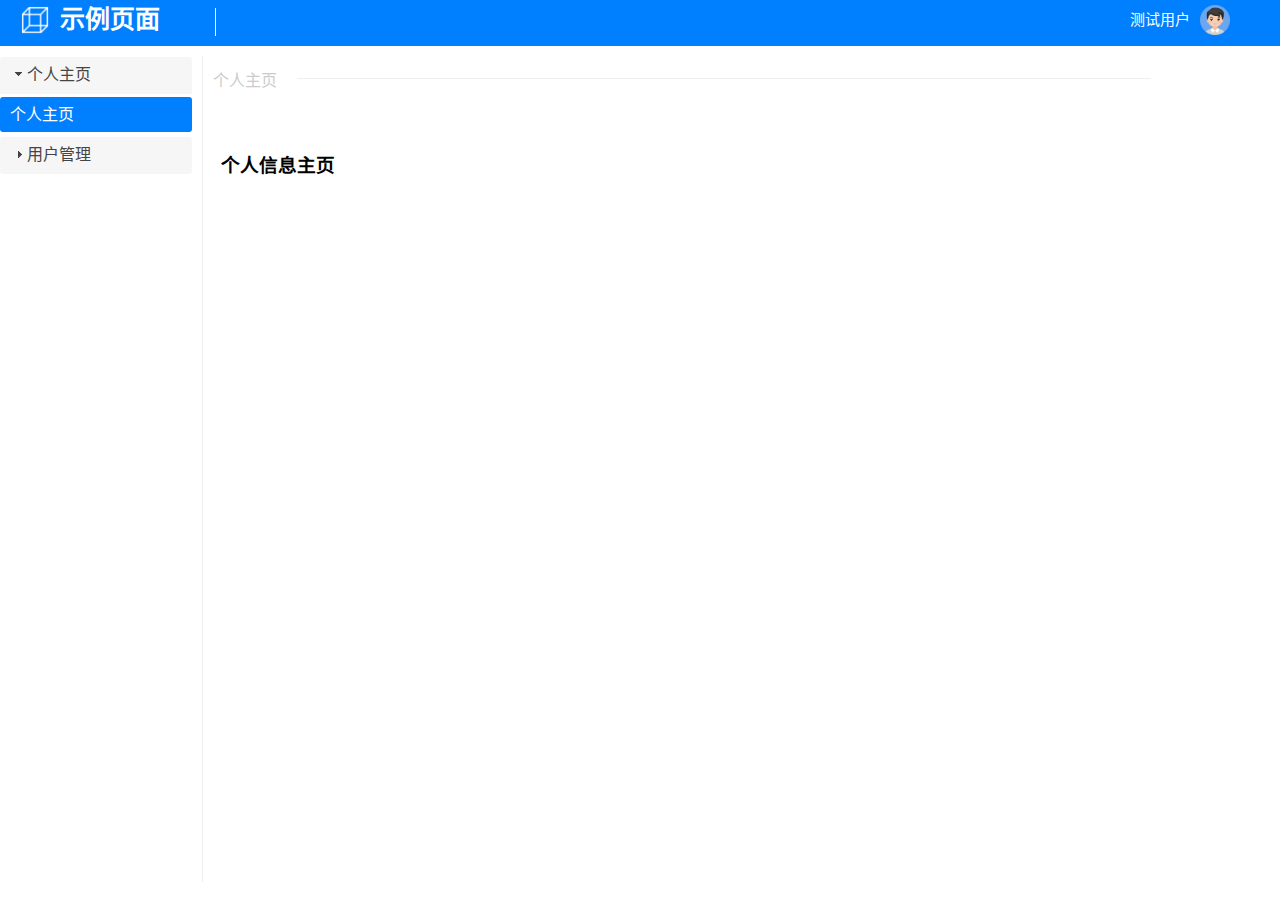
<file: web/pages/manage/index.html>
<!DOCTYPE HTML>
<html lang="zh-CN">

<head>
    <meta charset="UTF-8">
    <title>示例</title>
    <script type="text/javascript" src="js/jquery.js"></script>
    <script type="text/javascript" src="js/jquery-ui.js"></script>
    <script type="text/javascript" src="js/index.js"></script>
    <link rel="stylesheet" href="css/index.css" />
    <link rel="stylesheet" href="css/jquery-ui.css" />
</head>

<body>
    <div class="topClass">
        <div class="logClass">
            <img src="image/logo.png" alt="智码科技" />
        </div>
        <span class="logSpan">示例页面</span>
        <div class="topCutDiv"></div>
        <div class="headClass">
            <img src="image/head.png" alt="用户头像" />
        </div>
        <span class="userSpan">测试用户</span>
    </div>
    <div class="leftClass">
        <div id="accordion">
            <h3>个人主页</h3>
            <div>
                <ul>
                    <li><span data-value="page/default.html">个人主页</span></li>
                </ul>
            </div>
            <h3>用户管理</h3>
            <div>
                <ul>
                    <li><span data-value="page/rfid_manage.html">RFID检测</span></li>
                </ul>
                <ul>
                    <li><span data-value="page/position_manage.html">位置管理</span></li>
                </ul>
                <ul>
                    <li><span data-value="page/person_manage.html">用户管理</span></li>
                </ul>
            </div>
        </div>
    </div>
    <div class="cutDiv"></div>
    <div class="mainClass">
        <div class="breadcrumbClass">
            <div id="menuLabel">个人主页</div>
            <div class="mainCutDiv"></div>
        </div>
        <iframe id="pageContainer" frameborder="0" width="100%" height="89%" scrolling="false" src="page/default.html"></iframe>
    </div>
    <!-- 预备模态框 -->
    <div id="modalDialog">
        <iframe id="dialogContainer" frameborder="0" width="100%" height="100%" scrolling="false"></iframe>
    </div>
</body>

</html>
</file>
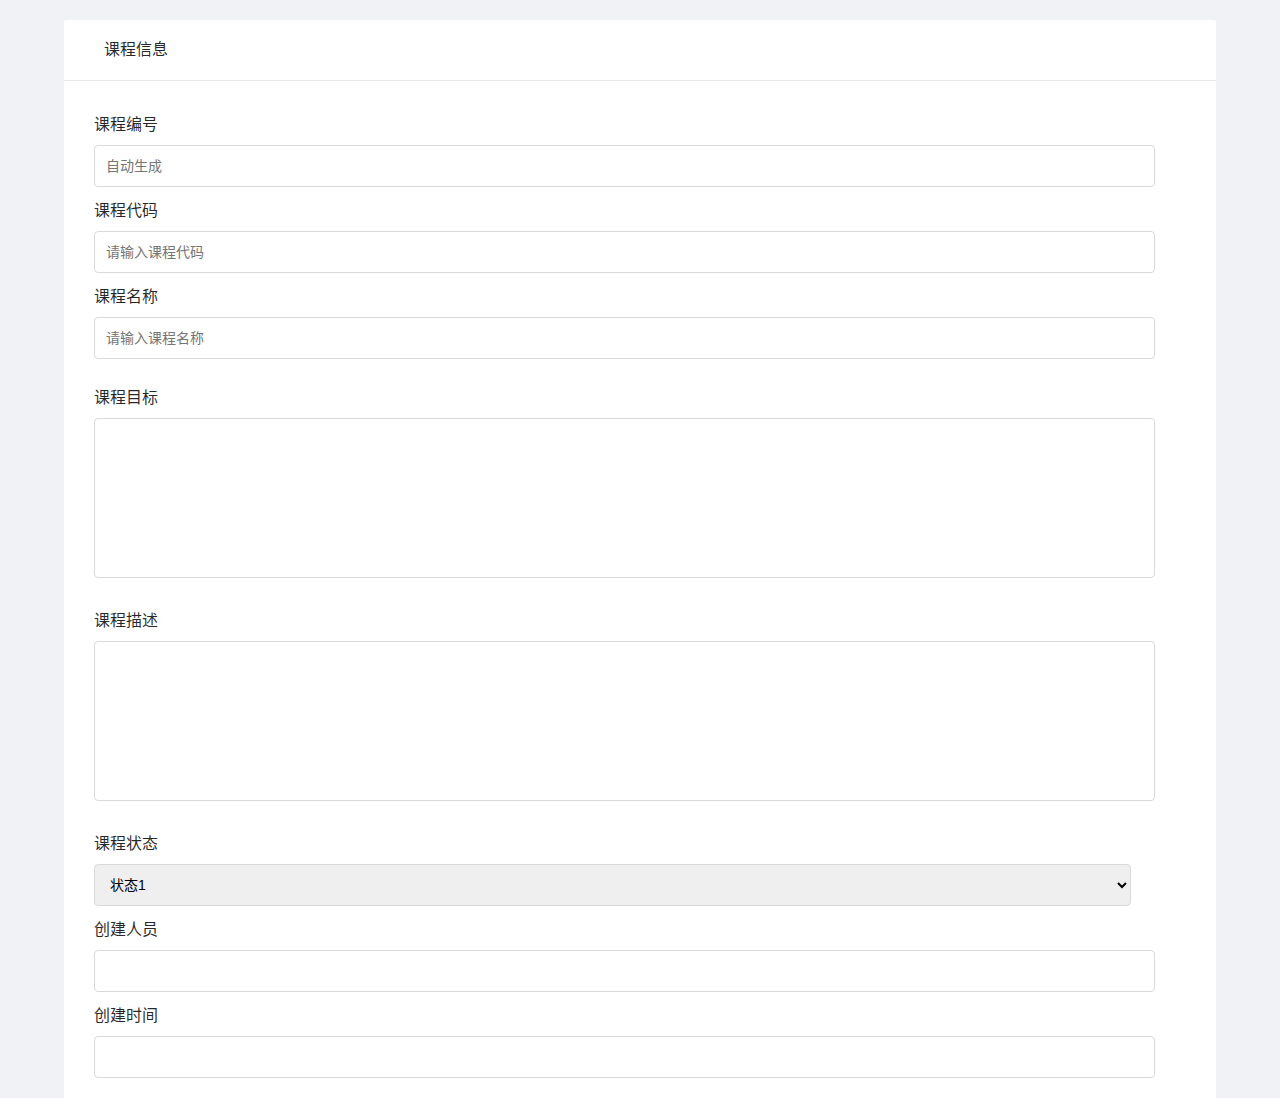
<file: web/pages/manage/page/dialog/curse_add.html>
<!DOCTYPE HTML>
<html lang="zh-CN">

<head>
    <meta charset="UTF-8">
    <title>示例</title>
    <script type="text/javascript" src="../../js/jquery.js"></script>
    <link rel="stylesheet" href="../../css/page/dialog/curse_add.css" />
</head>

<body>
    <div class="containerClass baseClass">
        <div class="titleClass">
            <span>课程信息</span>
        </div>
        <div class="infoClass">
            <div class="rowClass prefixRow">
                <div class="colClass">
                    <div class="labelClass">
                        <label>课程编号</label>
                    </div>
                    <div class="controlClass">
                        <input type="text" placeholder="自动生成" readonly="readonly" />
                    </div>
                </div>
                <div class="colClass">
                    <div class="labelClass">
                        <label>课程代码</label>
                    </div>
                    <div class="controlClass">
                        <input type="text" placeholder="请输入课程代码" />
                    </div>
                </div>
                <div class="colClass">
                    <div class="labelClass">
                        <label>课程名称</label>
                    </div>
                    <div class="controlClass">
                        <input type="text" placeholder="请输入课程名称" />
                    </div>
                </div>
            </div>
            <div class="rowClass">
                <div class="colClass">
                    <div class="labelClass">
                        <label>课程目标</label>
                    </div>
                    <div class="controlClass textareaClass">
                        <textarea rows="3" cols="20"></textarea>
                    </div>
                </div>
            </div>
            <div class="rowClass">
                <div class="colClass">
                    <div class="labelClass">
                        <label>课程描述</label>
                    </div>
                    <div class="controlClass textareaClass">
                        <textarea rows="3" cols="20"></textarea>
                    </div>
                </div>
            </div>
            <div class="rowClass suffixRow">
                <div class="colClass">
                    <div class="labelClass">
                        <label>课程状态</label>
                    </div>
                    <div class="controlClass">
                        <select>
                            <option value="1">状态1</option>
                            <option value="2">状态2</option>
                            <option value="3">状态3</option>
                            <option value="4">状态4</option>
                        </select>
                    </div>
                </div>
                <div class="colClass">
                    <div class="labelClass">
                        <label>创建人员</label>
                    </div>
                    <div class="controlClass">
                        <input type="text" />
                    </div>
                </div>
                <div class="colClass">
                    <div class="labelClass">
                        <label>创建时间</label>
                    </div>
                    <div class="controlClass">
                        <input type="text" />
                    </div>
                </div>
            </div>
        </div>
    </div>
</body>

</html>
</file>
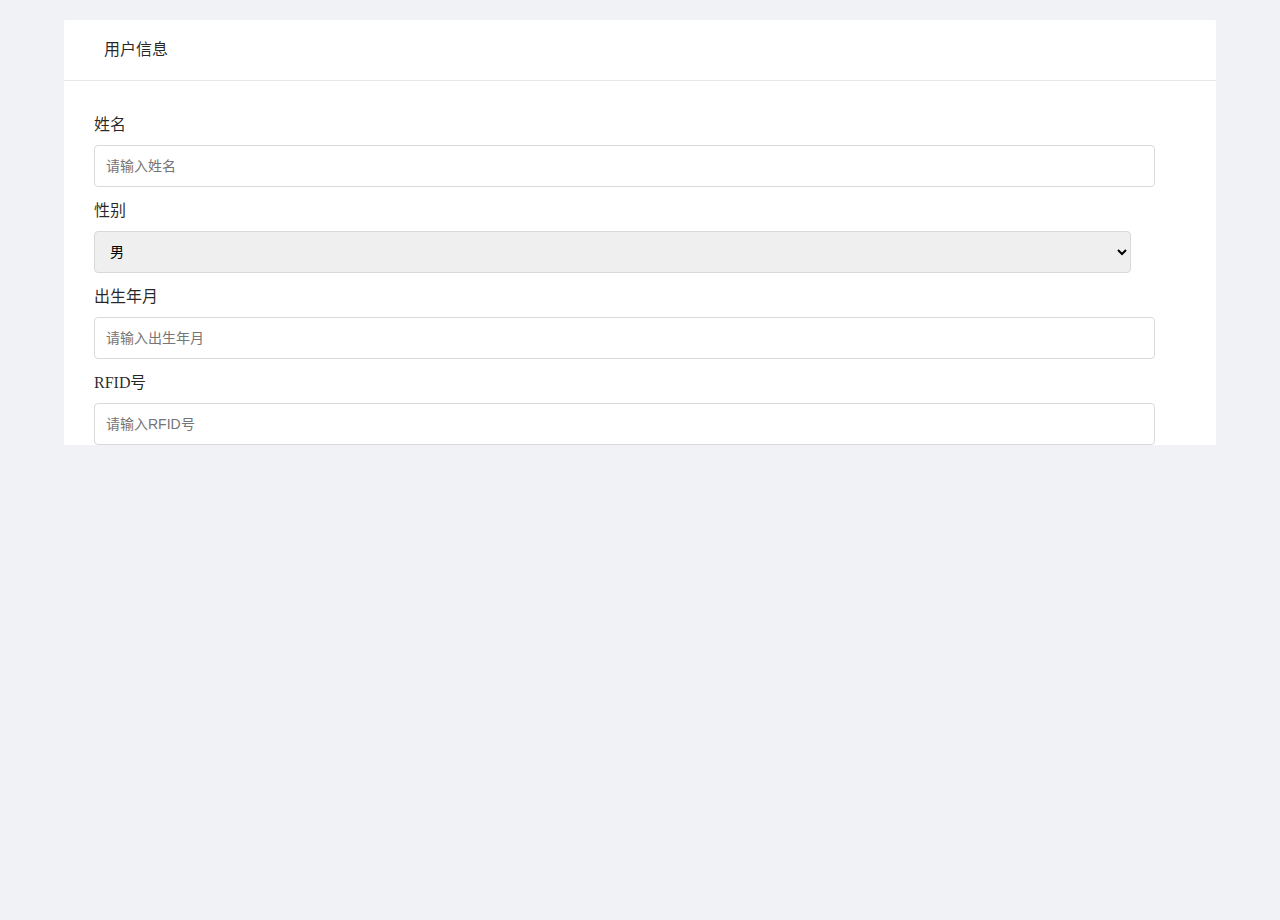
<file: web/pages/manage/page/dialog/person_add.html>
<!DOCTYPE HTML>
<html lang="zh-CN">

<head>
    <meta charset="UTF-8">
    <title>示例</title>
    <script type="text/javascript" src="../../js/jquery.js"></script>
    <link rel="stylesheet" href="../../css/page/dialog/curse_add.css" />
</head>

<body>
<div class="containerClass baseClass">
    <div class="titleClass">
        <span>用户信息</span>
    </div>
    <div class="infoClass">
        <div class="rowClass prefixRow">
            <div class="colClass">
                <div class="labelClass">
                    <label>姓名</label>
                </div>
                <div class="controlClass">
                    <input type="text" placeholder="请输入姓名" id="name" />
                </div>
            </div>
            <div class="colClass">
                <div class="labelClass">
                    <label>性别</label>
                </div>
                <div class="controlClass">
                    <select id="sex">
                        <option value="1">男</option>
                        <option value="2">女</option>
                        <option value="3">保密</option>
                    </select>
                </div>
            </div>
            <div class="colClass">
                <div class="labelClass">
                    <label>出生年月</label>
                </div>
                <div class="controlClass">
                    <input type="text" placeholder="请输入出生年月" id="birthtime" />
                </div>
            </div>
            <div class="colClass">
                <div class="labelClass">
                    <label>RFID号</label>
                </div>
                <div class="controlClass">
                    <input type="text" placeholder="请输入RFID号" id="rfid"/>
                </div>
            </div>
        </div>
    </div>
</div>
</body>

</html>
</file>
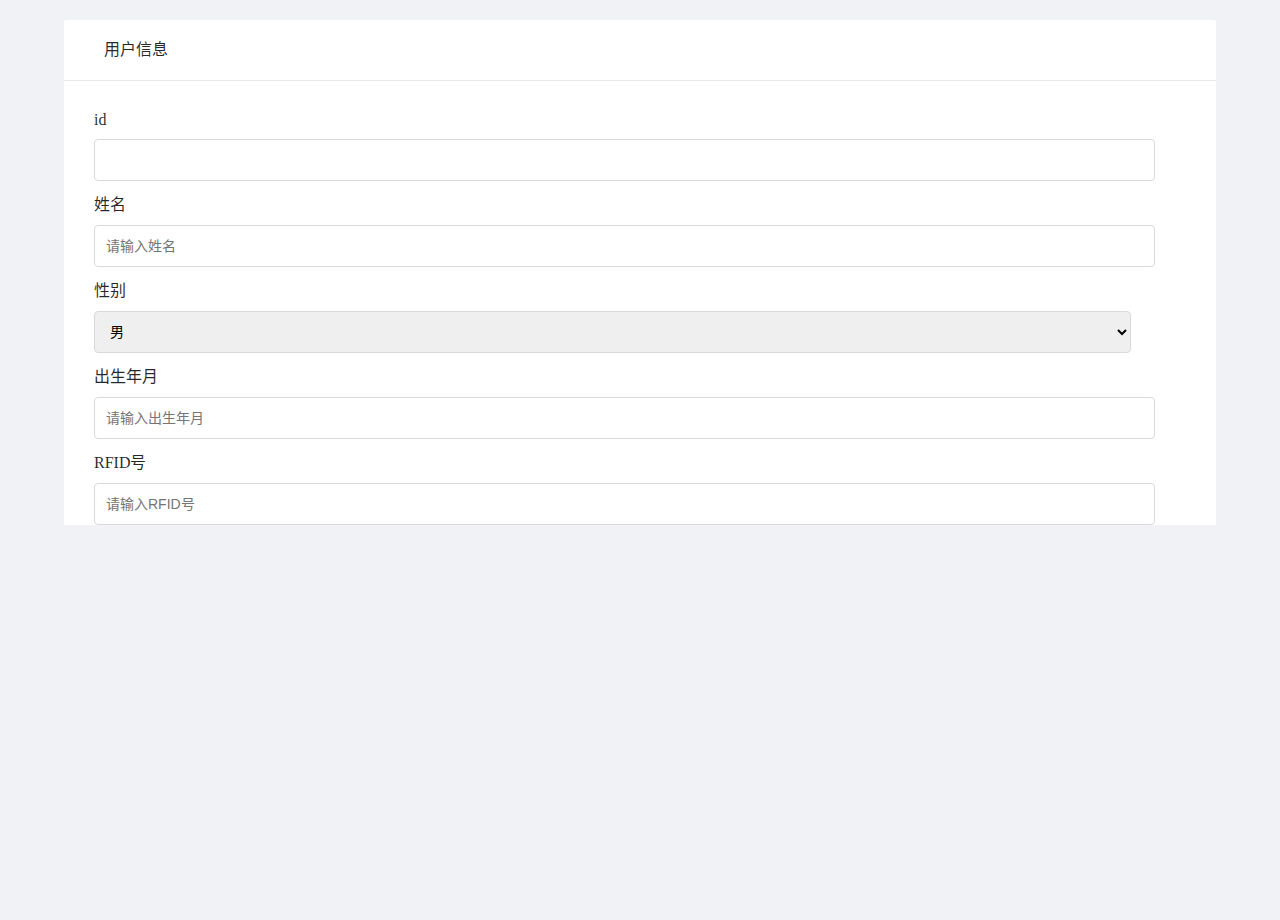
<file: web/pages/manage/page/dialog/person_update.html>
<!DOCTYPE HTML>
<html lang="zh-CN">

<head>
    <meta charset="UTF-8">
    <title>示例</title>
    <script type="text/javascript" src="../../js/jquery.js"></script>
    <link rel="stylesheet" href="../../css/page/dialog/curse_add.css" />
</head>

<body>
<div class="containerClass baseClass">
    <div class="titleClass">
        <span>用户信息</span>
    </div>
    <div class="infoClass">
        <div class="rowClass prefixRow">
            <div class="colClass">
                <div class="labelClass">
                    <label>id</label>
                </div>
                <div class="controlClass">
                    <input type="text" readonly="readonly" id="id" />
                </div>
            </div>
            <div class="colClass">
                <div class="labelClass">
                    <label>姓名</label>
                </div>
                <div class="controlClass">
                    <input type="text" placeholder="请输入姓名" id="name" />
                </div>
            </div>
            <div class="colClass">
                <div class="labelClass">
                    <label>性别</label>
                </div>
                <div class="controlClass">
                    <select id="sex">
                        <option value="1">男</option>
                        <option value="2">女</option>
                        <option value="3">保密</option>
                    </select>
                </div>
            </div>
            <div class="colClass">
                <div class="labelClass">
                    <label>出生年月</label>
                </div>
                <div class="controlClass">
                    <input type="text" placeholder="请输入出生年月" id="birthtime" />
                </div>
            </div>
            <div class="colClass">
                <div class="labelClass">
                    <label>RFID号</label>
                </div>
                <div class="controlClass">
                    <input type="text" placeholder="请输入RFID号" id="rfid"/>
                </div>
            </div>
        </div>
    </div>
</div>
</body>
<script>
    $(document).ready(function(){
        var id = GetQueryString("id");
        var name = GetQueryString("name");
        var sex = GetQueryString("sex");
        var birthtime = GetQueryString("birthtime");
        var rfid = GetQueryString("rfid");
        $("#id").val(id);
        $("#name").val(name);
        $("#sex").val(sex);
        $("#birthtime").val(birthtime);
        $("#rfid").val(rfid);
    });

    function GetQueryString(name)
    {
        var reg = new RegExp("(^|&)"+ name +"=([^&]*)(&|$)");
        var r = window.location.search.substr(1).match(reg);
        if(r!=null)return  unescape(r[2]); return null;
    }

</script>

</html>
</file>
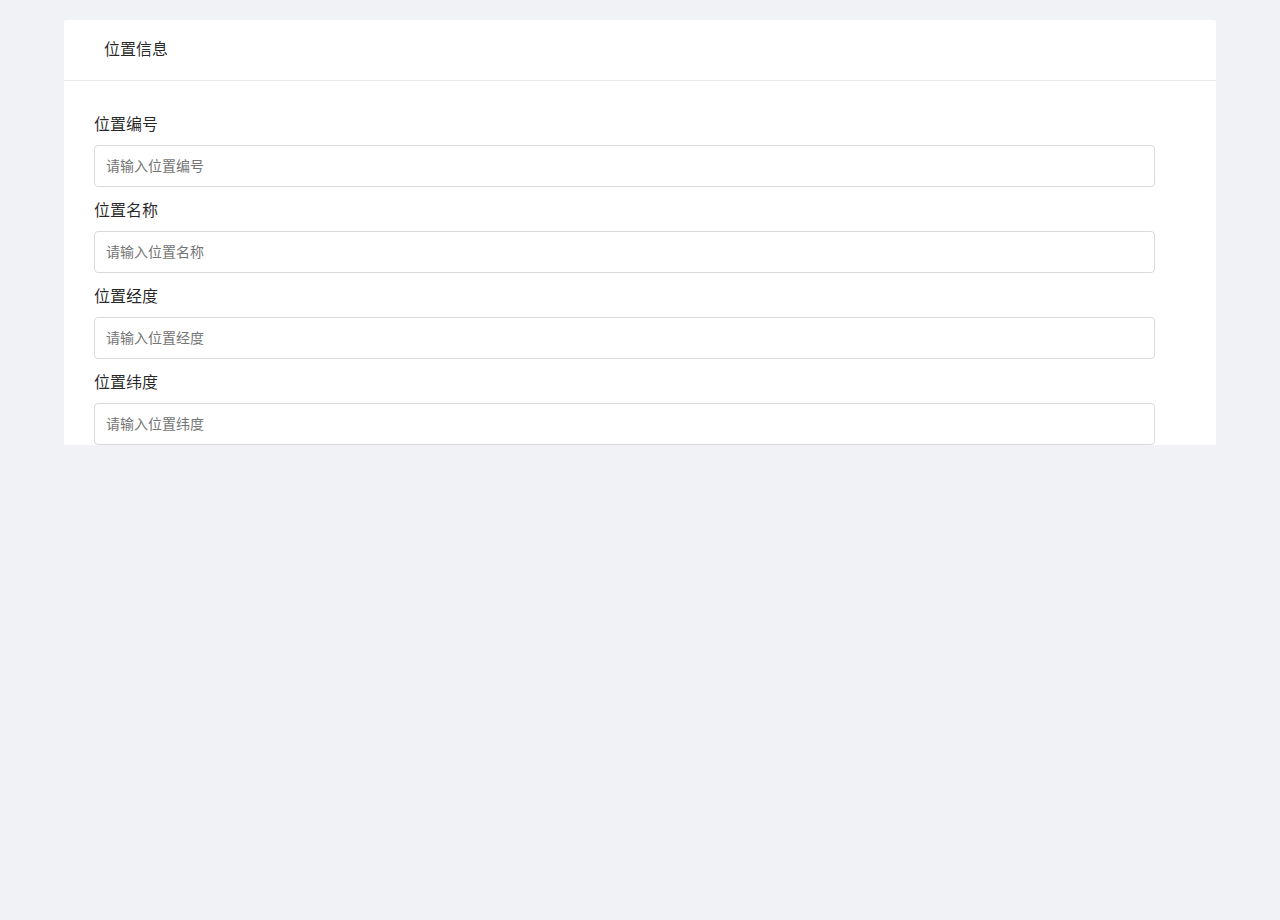
<file: web/pages/manage/page/dialog/position_add.html>
<!DOCTYPE HTML>
<html lang="zh-CN">

<head>
    <meta charset="UTF-8">
    <title>示例</title>
    <script type="text/javascript" src="../../js/jquery.js"></script>
    <link rel="stylesheet" href="../../css/page/dialog/curse_add.css" />
</head>

<body>
<div class="containerClass baseClass">
    <div class="titleClass">
        <span>位置信息</span>
    </div>
    <div class="infoClass">
        <div class="rowClass prefixRow">
            <div class="colClass">
                <div class="labelClass">
                    <label>位置编号</label>
                </div>
                <div class="controlClass">
                    <input type="text" placeholder="请输入位置编号" id="poid" />
                </div>
            </div>
            <div class="colClass">
                <div class="labelClass">
                    <label>位置名称</label>
                </div>
                <div class="controlClass">
                    <input type="text" placeholder="请输入位置名称" id="posname" />
                </div>
            </div>
            <div class="colClass">
                <div class="labelClass">
                    <label>位置经度</label>
                </div>
                <div class="controlClass">
                    <input type="text" placeholder="请输入位置经度" id="longitude"/>
                </div>
            </div>
            <div class="colClass">
                <div class="labelClass">
                    <label>位置纬度</label>
                </div>
                <div class="controlClass">
                    <input type="text" placeholder="请输入位置纬度" id="latitude"/>
                </div>
            </div>
        </div>
    </div>
</div>
</body>

</html>
</file>
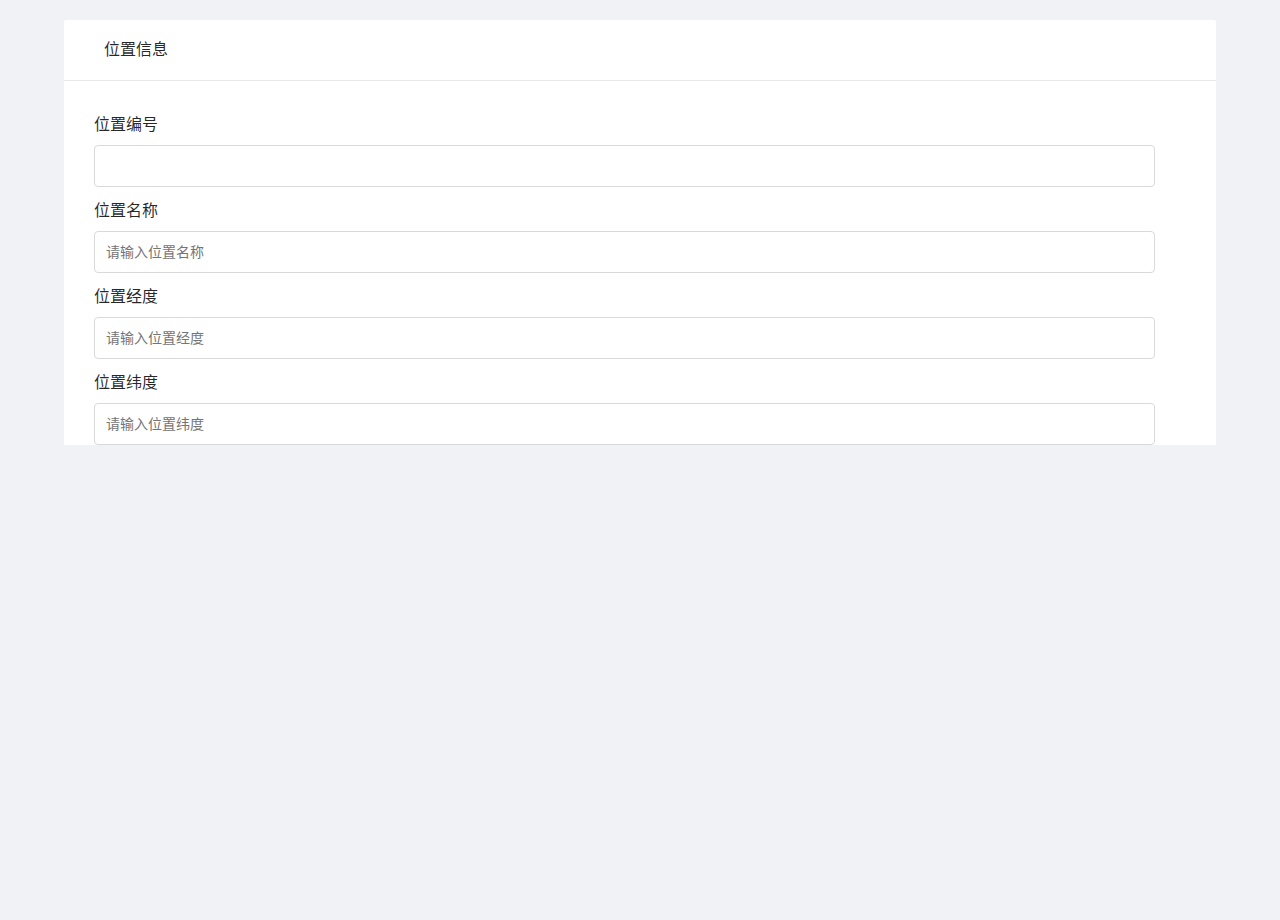
<file: web/pages/manage/page/dialog/position_update.html>
<!DOCTYPE HTML>
<html lang="zh-CN">

<head>
    <meta charset="UTF-8">
    <title>示例</title>
    <script type="text/javascript" src="../../js/jquery.js"></script>
    <link rel="stylesheet" href="../../css/page/dialog/curse_add.css" />
</head>

<body>
<div class="containerClass baseClass">
    <div class="titleClass">
        <span>位置信息</span>
    </div>
    <div class="infoClass">
        <div class="rowClass prefixRow">
            <div class="colClass">
                <div class="labelClass">
                    <label>位置编号</label>
                </div>
                <div class="controlClass">
                    <input type="text" readonly="readonly" id="poid" />
                </div>
            </div>
            <div class="colClass">
                <div class="labelClass">
                    <label>位置名称</label>
                </div>
                <div class="controlClass">
                    <input type="text" placeholder="请输入位置名称" id="posname" />
                </div>
            </div>
            <div class="colClass">
                <div class="labelClass">
                    <label>位置经度</label>
                </div>
                <div class="controlClass">
                    <input type="text" placeholder="请输入位置经度" id="longitude"/>
                </div>
            </div>
            <div class="colClass">
                <div class="labelClass">
                    <label>位置纬度</label>
                </div>
                <div class="controlClass">
                    <input type="text" placeholder="请输入位置纬度" id="latitude"/>
                </div>
            </div>
        </div>
    </div>
</div>
</body>
<script>
    $(document).ready(function(){
        var posid = GetQueryString("posid");
        var posname = GetQueryString("posname");
        var longitude = GetQueryString("longitude");
        var latitude = GetQueryString("latitude");
        $("#poid").val(posid);
        $("#posname").val(posname);
        $("#longitude").val(longitude);
        $("#latitude").val(latitude);
    });

    function GetQueryString(name)
    {
        var reg = new RegExp("(^|&)"+ name +"=([^&]*)(&|$)");
        var r = window.location.search.substr(1).match(reg);
        if(r!=null)return  unescape(r[2]); return null;
    }

</script>

</html>
</file>
<file: web/pages/manage/css/index.css>
html,body {
    width: 100%;
    height: 100%;
    padding: 0;
    margin: 0;
    font-family: '微软雅黑';
}

div {
    display: block;
}

.topClass {
    width:100%;
    height:46px;
    background-color: #007fff;
}

.logClass img {
    width: 30px;
    height: 30px;
    margin-left: 20px;
    margin-top: 5px;
    float: left;
}

.headClass {
    float: right;
}

.headClass img {
    width: 30px;
    height: 30px;
    float: right;
    margin-right: 50px;
    margin-top: 5px;
}

.logSpan {
    font-size: 25px;
    line-height: 40px;
    float: left;
    margin-left: 10px;
    font-weight: bolder;
    color: white; 
}

.topCutDiv {
    width: 1px;
    height: 60%;
    margin-left: 55px;
    margin-top: 8px;
    background-color: #ffffff;
    float: left;
}

.userSpan {
    font-size: 15px;
    line-height: 40px;
    float: right;
    margin-right: 10px;
    color: white; 
}

.leftClass {
    width: 15%;
    height: calc(94% - 10px);
    background-color: white;
    float: left;
    margin-top: 9px;
}

.leftClass #accordion div,ul{
    padding: 0;
    margin: 0;
    height: auto;
}

.leftClass #accordion h3 {
    border:none;
}

.leftClass #accordion .ui-icon {
    background-image: url("images/ui-icons_444444_256x240.png");
}

.leftClass #accordion .ui-widget-content {
    border:none;
}

.leftClass #accordion .ui-accordion-header-active {
    background-color: #f6f6f6;
    color: #454545;
}

.leftClass #accordion ul li {
    display: block;
    height: 35px;
    margin-top: 3px;
    margin-bottom: 3px;
    cursor: pointer;
    border-radius: 3px;
    line-height: 35px;
}

.leftClass #accordion ul li:hover {
    background-color: #007fff;
    color: white;
}

.menuSelected {
    background-color: #007fff;
    color: white;
}

.leftClass #accordion ul li span {
    font-size: 100%;
    height: 100%;
    width: auto;
    line-height: 30px;
    margin-left: 10px;
}

.cutDiv {
    background-color: #eeeeee;
    float: left;
    width: 1px;
    height: calc(94% - 20px);
    margin-top: 10px;
    margin-left: 10px;
    margin-right: 10px;
}

.mainClass {
    width: calc(85% - 21px);
    height: 94%;
    background-color: white;
    float: left;
}

.breadcrumbClass {
    width: 100%;
    height: 10%;
}

#menuLabel {
    color: #cccccc;
    float: left;
    margin-top: 2%;
}

.mainCutDiv {
    width: 80%;
    height: 1px;
    float: left;
    margin-top: 3%;
    margin-left: 20px;
    background-color: #eeeeee;
}

#modalDialog {
    overflow: hidden;
    padding: 0;
}
</file>
<file: web/pages/manage/css/page/dialog/curse_add.css>
html,body {
    width: 100%;
    height: 100%;
    padding: 0;
    margin: 0;
    font-family: '微软雅黑';
    background-color: #f0f2f5;
    vertical-align: middle;
}

div {
    width: 100%;
    height: auto;
    display: block;
}

.containerClass {
    width: 90%;
    margin: auto;
    background-color: white;
    border-radius: 2px 2px 0 0;
    color: rgba(0,0,0,.85);
    margin-bottom: 20px;
}

.titleClass {
    height: 60px;
    border-bottom: 1px solid #e8e8e8;
}

.titleClass span {
    font-size: 16px;
    line-height: 60px;
    margin-left: 40px;
}

.baseClass {
    margin-top: 20px;
}

.infoClass {
    border-radius: 0 0 2px 2px;
}

.infoClass input,textarea,select{
    width: 100%;
    height: 32px;
    font-size: 14px;
    border: 1px solid #d9d9d9;
    border-radius: 4px;
    display: inline-block;
    padding: 4px 11px;
}

.rowClass {
    /*display: flex;*/
    /*margin: auto;*/
    width: 90%;
    margin-bottom: 15px;
}

.prefixRow {
    padding-top: 20px;
}

.suffixRow {
    padding-bottom: 20px;
}

.colClass {
    padding: 0 30px;
}

.labelClass {
    padding: 10px 0;
}

.controlClass select {
    height: 42px;
}

.textareaClass textarea {
    resize:none;
    color: rgba(0,0,0,.85);
    font-family: "微软雅黑";
    height: 150px;
}

.kpClass {
    width: 90%;
    padding: 0 5%;
    border-radius: 0 0 2px 2px;
    padding-bottom: 20px;
}

.kpClass ul li {
    padding: 5px;
}

.tableClass {
    margin-bottom: 20px;
}

.dataTable {
    width: 90%;
    color: rgba(0, 0, 0, 0.65);
    margin:auto;
    margin-top: 20px;
    height: 600px;
}

.dataTable span {
    margin-left: 15px;
}

.dataTable thead {
    background-color: #f0f2f5;
    border: 0px #f0f2f5 solid;
    border-radius: 3px;
    height: 55px;
    display: inline-table;
    width: 100%;
}

.dataTable tbody {
    display: table;
    width: 100%;
}

.dataTable thead tr th {
    line-height: 55px;
    font-size: 14px;
    text-align: left;
}

.dataTable tbody tr:hover {
    background-color: #40a9ff71;
}

.dataTable tbody tr td {
    height: 54px;
    font-size: 14px;
    text-align: left;
    border-bottom: 1px solid #e8e8e8;
}

#btnAddQuestion {
    border: 1px solid;
    color: rgba(0,0,0,.65);
    background-color: #fff;
    border-color: #d9d9d9;
    border-style: dashed;
    width: 90%;
    height: 30px;
    margin: auto;
    display: block;
    margin-top: 5px;
}

#btnAddQuestion:hover {
    border-color: #40a9ff;
    color: #40a9ff;
}

.paginationClass {
    width: 100%;
    height: 40px;
    color: #d9d9d9;
    font-family: 'Courier New', Courier;
    padding-bottom: 20px;
}

.col1 {
    width:25%;
}

.col2 {
    width:5%;
}

.col3 {
    width:50%;
}

.col4 {
    width:20%;
}

.col4 a {
    margin-left: 15px;
    cursor: pointer;
    text-decoration:none;
    color: #40a9ff;
}

.pageDiv {
    width: 32px;
    height: 32px;
    line-height: 32px;
    text-align: center;
    font-size: 14px;
    border: 1px solid #d9d9d9;
    border-radius: 4px;
    float: left;
    margin: 3px;
    cursor: pointer;
}

.pageSelected {
    border: 1px solid #40a9ff;
    color: #40a9ff;
}
</file>
